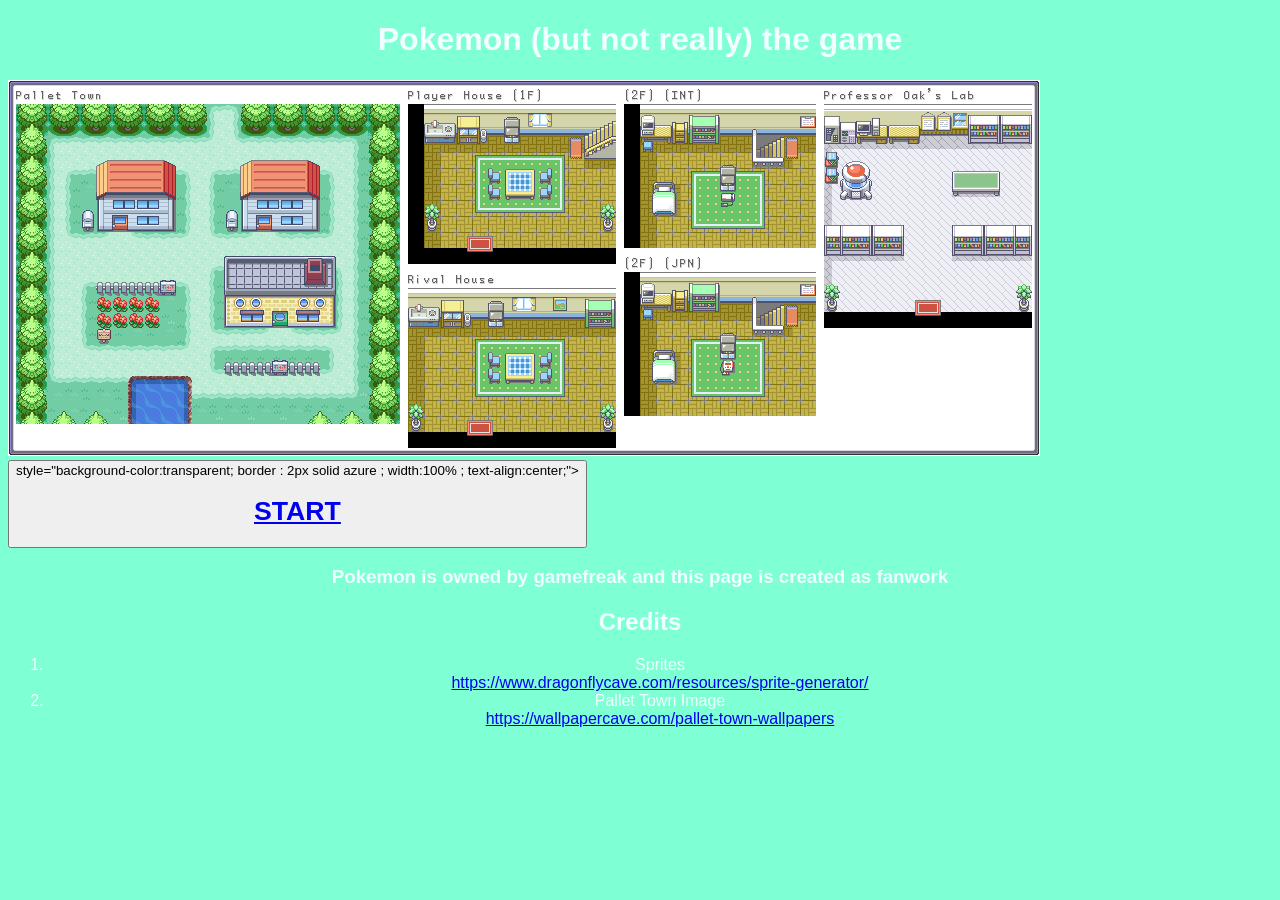
<file: week2/index.html>
<!DOCTYPE html>
<html>
<head>
    <title>firstgame</title>
</head>
<body style="background-color: aquamarine; color:azure; font-family:'Gill Sans', 'Gill Sans MT', Calibri, 'Trebuchet MS', sans-serif">


    <h1 style="color:azure; text-align:center; font-family:'Gill Sans', 'Gill Sans MT', Calibri, 'Trebuchet MS', sans-serif">Pokemon (but not really) the game</h1>

     <img src="./pokemonassets/pallettown.png" aria-label="image of pallet town" alt="Pallet Town"></img>


     <button class="start-button" button> style="background-color:transparent; border : 2px solid azure ; width:100% ; text-align:center;"><a href="game.html"><h1>START</h1></a></button>







     <h3 style="color: azure; text-align:center; font-family:'Gill Sans', 'Gill Sans MT', Calibri, 'Trebuchet MS', sans-serif">Pokemon is owned by gamefreak and this page is created as fanwork</h3>

     

     <section id="credits" style="text-align: center;">
        <h2>Credits</h2>
        <ol>
            <li>Sprites</li> <a href="https://www.dragonflycave.com/resources/sprite-generator/" target="_blank">https://www.dragonflycave.com/resources/sprite-generator/</a>
            <li>Pallet Town Image</li> <a href="https://wallpapercave.com/pallet-town-wallpapers" target="_blank">https://wallpapercave.com/pallet-town-wallpapers</a>
        </ol>
     </section>

     






</body>




</html>
</file>
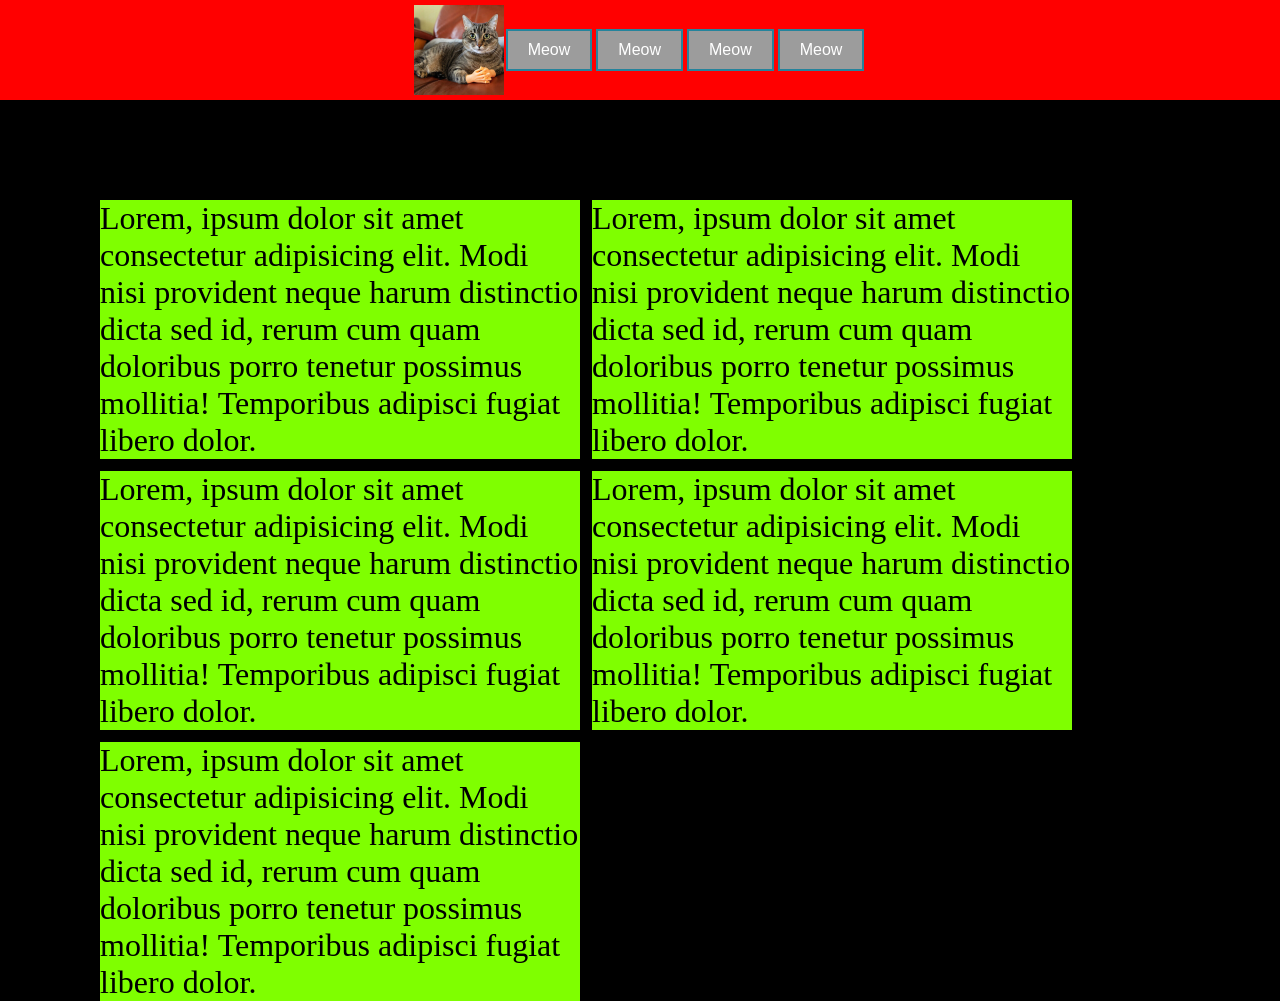
<file: week4/week4/index.html>
<!DOCTYPE html>
<html lang="en">

<head>
    <meta charset="UTF-8">
    <meta name="viewport" content="width=device-width, initial-scale=1.0">
    <title>meow</title>
    <link rel="stylesheet" href="./style.css">
</head>

<body>
    <div class="flexCard">
        <img src="./assets/funny cat.jpg"></img>
        <button class="buttonClass">Meow</button>
        <button class="buttonClass">Meow</button>
        <button class="buttonClass">Meow</button>
        <button class="buttonClass">Meow</button>
    </div>

    <div class="fixedCard">
        <div>Lorem, ipsum dolor sit amet consectetur adipisicing elit. Modi nisi provident neque harum distinctio dicta
            sed id, rerum cum quam doloribus porro tenetur possimus mollitia! Temporibus adipisci fugiat libero dolor.
        </div>
        <div>Lorem, ipsum dolor sit amet consectetur adipisicing elit. Modi nisi provident neque harum distinctio dicta
            sed id, rerum
            cum quam doloribus porro tenetur possimus mollitia! Temporibus adipisci fugiat libero dolor.</div>
        <div>Lorem, ipsum dolor sit amet consectetur adipisicing elit. Modi nisi provident neque harum distinctio dicta
            sed id, rerum
            cum quam doloribus porro tenetur possimus mollitia! Temporibus adipisci fugiat libero dolor.</div>
        <div>Lorem, ipsum dolor sit amet consectetur adipisicing elit. Modi nisi provident neque harum distinctio dicta
            sed id, rerum
            cum quam doloribus porro tenetur possimus mollitia! Temporibus adipisci fugiat libero dolor.</div>
        <div>Lorem, ipsum dolor sit amet consectetur adipisicing elit. Modi nisi provident neque harum distinctio dicta
            sed id, rerum
            cum quam doloribus porro tenetur possimus mollitia! Temporibus adipisci fugiat libero dolor.</div>

    </div>


</body>

</html>
</file>
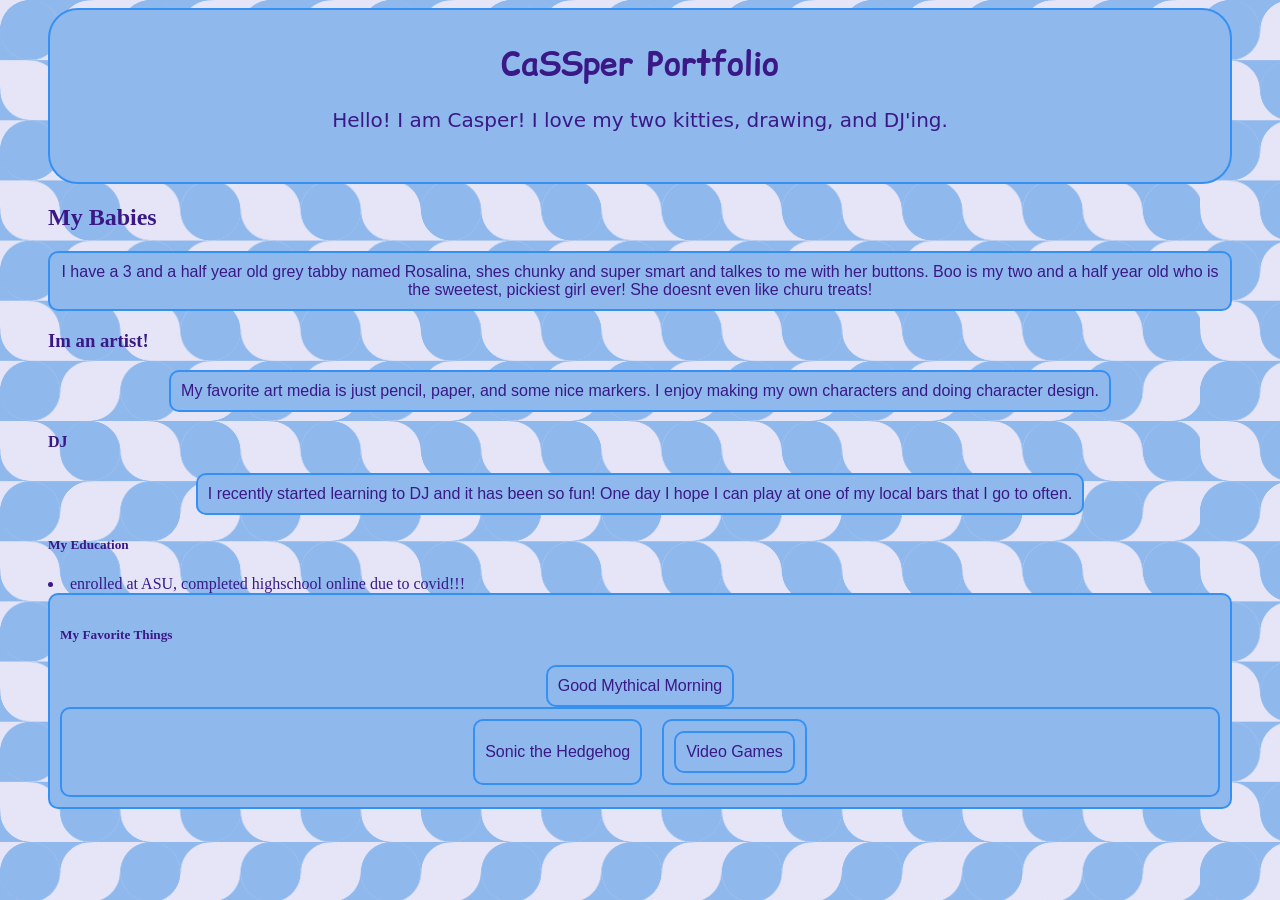
<file: week3/week3/port/index.html>
<!DOCTYPE html>
<html lang="en">
<head>
    <meta charset="UTF-8">
    <meta name="viewport" content="width=device-width, initial-scale=1.0">
    <title>CaSSper Portfolio</title>
    <style>
@import url('https://fonts.googleapis.com/css2?family=Comic+Relief:wght@400;700&family=Noto+Sans+Symbols:wght@100..900&display=swap');
</style>
    <link rel="stylesheet" href="./style.css">
</head>

    <header>
        <h1>CaSSper Portfolio</h1>
    <div class="title">Hello! I am Casper! I love my two kitties, drawing, and DJ'ing.</div>
    </header>
<body>

    <div class="About Me">
        <h2>My Babies</h2>
        <div class="cards">
            <button id="CATS">I have a 3 and a half year old grey tabby named Rosalina, shes chunky and super smart and talkes to me with her buttons. Boo is my two and a half year old who is the sweetest, pickiest girl ever! She doesnt even like churu treats!</button>
        </div>
               
     <div class="About Me">
        <h3>Im an artist!</h3>
        <div class="cards">
            <button id="Art">My favorite art media is just pencil, paper, and some nice markers. I enjoy making my own characters and doing character design.</button>
        </div>           
    
 <div class="AboutMe">
        <h4>DJ</h4>
        <div class="cards">
            <button id="DJ">I recently started learning to DJ and it has been so fun! One day I hope I can play at one of my local bars that I go to often.</button>
        </div>

        <div class="Education">
            <h5>My Education</h5>
            <li><span>enrolled at ASU, completed highschool online due to covid!!!</span></li>
        </div>
        
        <div class="FavoriteThings">
            <h5>My Favorite Things</h5>
            <div class="cards">
                <button id="FavoriteThings">Good Mythical Morning</button>
            </div>
             <div class="FavoriteThings">
            <div class="cards">
                <button id="FavoriteThings">Sonic the Hedgehog</button>
                 <div class="FavoriteThings">
            
            <div class="cards">
                <button id="FavoriteThings">Video Games</button>
        </div>
        </div>
        </div>






        </body>







    

</html>
</file>
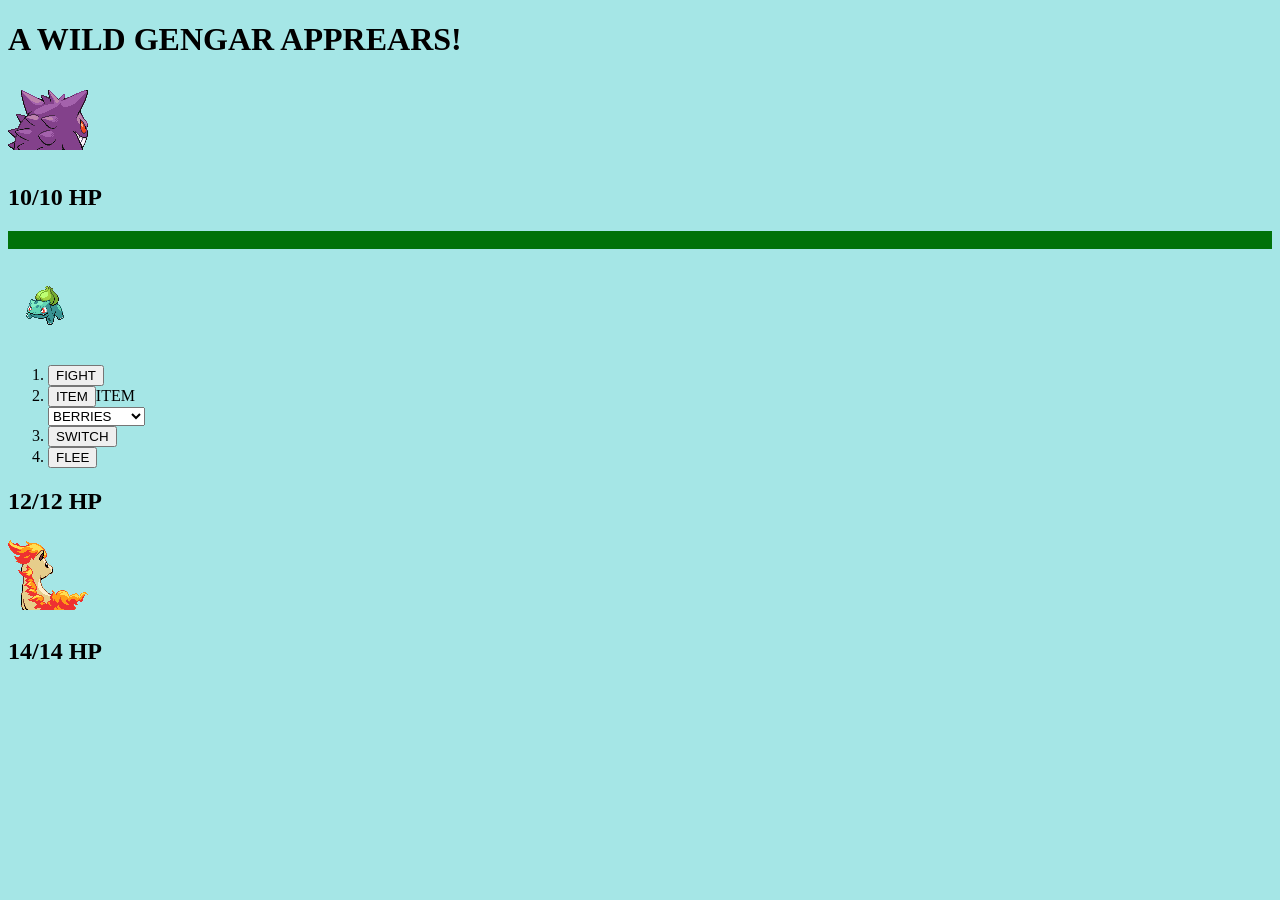
<file: week2/first game.html>
<!DOCTYPE html>
<html>
    <head>

 
    <title>WEBPAGE WANTS TO BATTLE</title>

     </head>
     <body class="battle" style="background-color: rgb(165, 230, 230);">
        <h1 id="gengar">A WILD GENGAR APPREARS!</h1>
        <section class="gengar">
            <img src="./pokemonassets/gengar.png">
            <h1>10/10 HP</h1>
             <div style="background-color:rgb(0, 114, 9);" ><p></p><p>&nbsp;</p></div>
        </section>   
       

        <section class = "bulbasaur">
            <img src="./pokemonassets/bulb.png">
           <ol>

            <li><button>FIGHT</button></li>

            <li><button>ITEM</button><label id="ITEM" for="item-select">ITEM</label></li>
            <select id="item=select">
             <option value="berries">BERRIES</option>
                <option value="Lemonade">LEMONADE</option>
            
            </select>
            <li><button>SWITCH</button></li>








            <li><button>FLEE</button></li>
           </ol>    

            <h1>12/12 HP</h1>
        </section>







        <section class = "ponyta">
            <img src="./pokemonassets/ponyta.png">
            <h1>14/14 HP</h1>
        </section>
    
    
    
    </body>





</html>
</file>
<file: week4/week4/style.css>
:root {
  font-size: 16px;
}

body {
  font-size: 1rem;
  padding: 0px; 
  margin: 0px;
  background-color: black;
}

.flexCard {
  position: fixed; 
  top: 0px; 
  left: 0px; 
  text-align: center;
  background-color: red;
  width: 100vw;
  height: 100px;
  display: flex;
  justify-content: center;
  align-items: center;
  color: rgb(247, 247, 247);
  z-index: 10;

}

.flexCard > img{
  height: 90px;
  width: 90px; 
  object-fit: cover; 
}

 .buttonClass {
  background-color: rgb(156, 156, 156);
  color: white;
  border: 2px solid rgb(37, 132, 156);
  padding: 10px 20px;
  text-align: center;
  text-decoration: none;
  font-size: 16px;
  margin: 4px 2px;}

  .fixedCard{
    position: absolute;
    top: 200px;
    width: 75%;
    padding-left: 100px;
    padding-right: 100px;
    color: white; 
    display: grid; 
    grid-template-columns: 50% 50%;
    gap: 12px;
  }

  .fixedCard > div {
    min-width: 300px;
    background-color: chartreuse;
    display: flex;
    color: black; 
    font-size: 2rem;

  }

@media screen and (max-width: 720px) { 
  :root{
    font-size: 20px;
  }

  .fixedCard{
    display: grid; 
    grid-template-rows: 50% 50%;
  }

  .fixedCard > div{
    background-color: aqua;
  }
}
</file>
<file: week3/week3/port/style.css>
.comic-relief-regular {
  font-family: "Comic Relief", system-ui;
  font-weight: 400;
  font-style: normal;
}

.comic-relief-bold {
  font-family: "Comic Relief", system-ui;
  font-weight: 700;
  font-style: normal;
}
.comic-relief-regular {
  font-family: "Comic Relief", system-ui;
  font-weight: 400;
  font-style: normal;
}

.comic-relief-bold {
  font-family: "Comic Relief", system-ui;
  font-weight: 700;
  font-style: normal;
}


*{ --base: #6cbacf;
  --borderColor: #3590F3;
  --accentColors: #C2BBF0;
  --cardColor: #8FB8ED;
   color: rgb(58, 25, 134);

    }

    body{
        background-image: url(css-pattern-by-magicpattern\ \(1\).png);
        padding-left: 40px;
        padding-right: 40px;
        padding-top: 0px;
        padding-bottom: 0px;
    }

    header{
        background-color: #8FB8ED;
        border: 2px solid var(--borderColor);
        border-radius: 30px;
        padding-bottom: 30px;
        padding-top: 10px;
        text-align: center;
        margin-bottom: 20px;
        font-family: "Comic Relief", system-ui;
    }

 .title{
        font-size: 20px;
        text-align: center;
        margin-bottom: 20px;
        font-family: "gothic", system-ui;
    }

    .cards{
        display: flex;
        flex-wrap: wrap;
        justify-content: center;
        gap: 20px;
    }

    .cards button{
        background-color: var(--cardColor);
        border: 2px solid var(--borderColor);
        border-radius: 10px;
        padding: 10px 10px;
        font-size: 16px;
        cursor: pointer;
        transition: background-color 0.3s ease, transform 0.3s ease;
    }

    .cards button:hover{
        background-color: var(--accentColors);
        transform: scale(1.05);
    }
    .FavoriteThings {
        background-color: var(--cardColor);
        border: 2px solid var(--borderColor);
        border-radius: 10px;
        padding: 10px 10px;
        font-size: 16px;
        cursor: pointer;
        transition: background-color 0.3s ease, transform 0.3s ease;
        

    .AboutMe {
        background-color: var(--cardColor);
        opacity: 0.9;
        border: 0px solid var(--borderColor);
        border-radius: 20px;
        padding: 10px 10px;
        font-size: 16px;
        cursor: pointer;
        transition: background-color 0.3s ease, transform 0.3s ease;
    }

}
</file>
